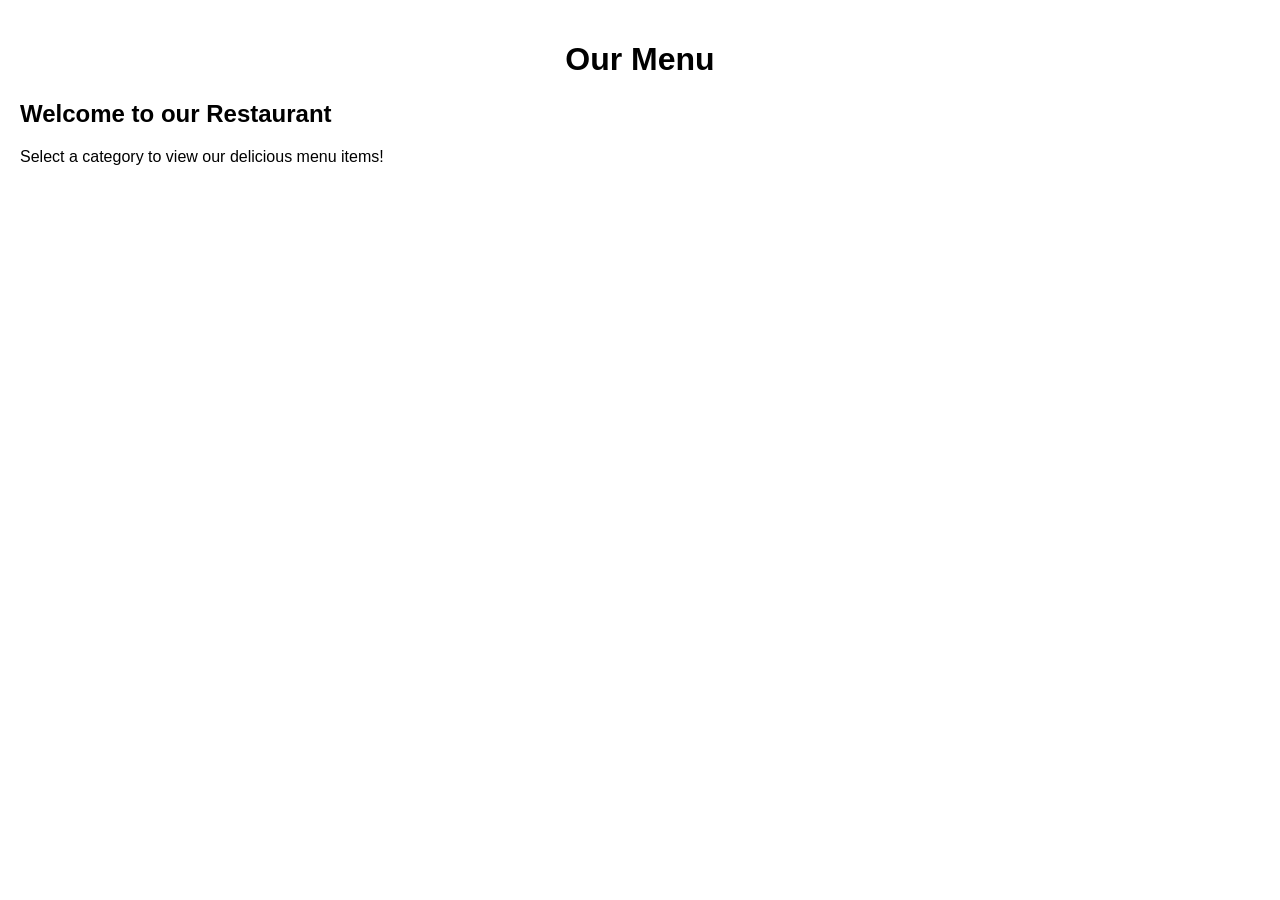
<file: index.html>
<!doctype html>
<html lang="en">
<head>
  <meta charset="utf-8">
  <title>Restaurant Menu</title>
  <meta name="viewport" content="width=device-width, initial-scale=1">
  <link rel="stylesheet" href="styles.css">
  <script src="ajax-utils.js"></script>
  <script src="script.js" defer></script>
</head>
<body>
  <h1>Our Menu</h1>
  <div id="main-content">
    <!-- Dynamic content will load here -->
  </div>
</body>
</html>
</file>
<file: styles.css>
body {
  font-family: Arial, sans-serif;
  margin: 0;
  padding: 20px;
}
h1 {
  text-align: center;
}
#main-content {
  margin-top: 20px;
}
</file>
